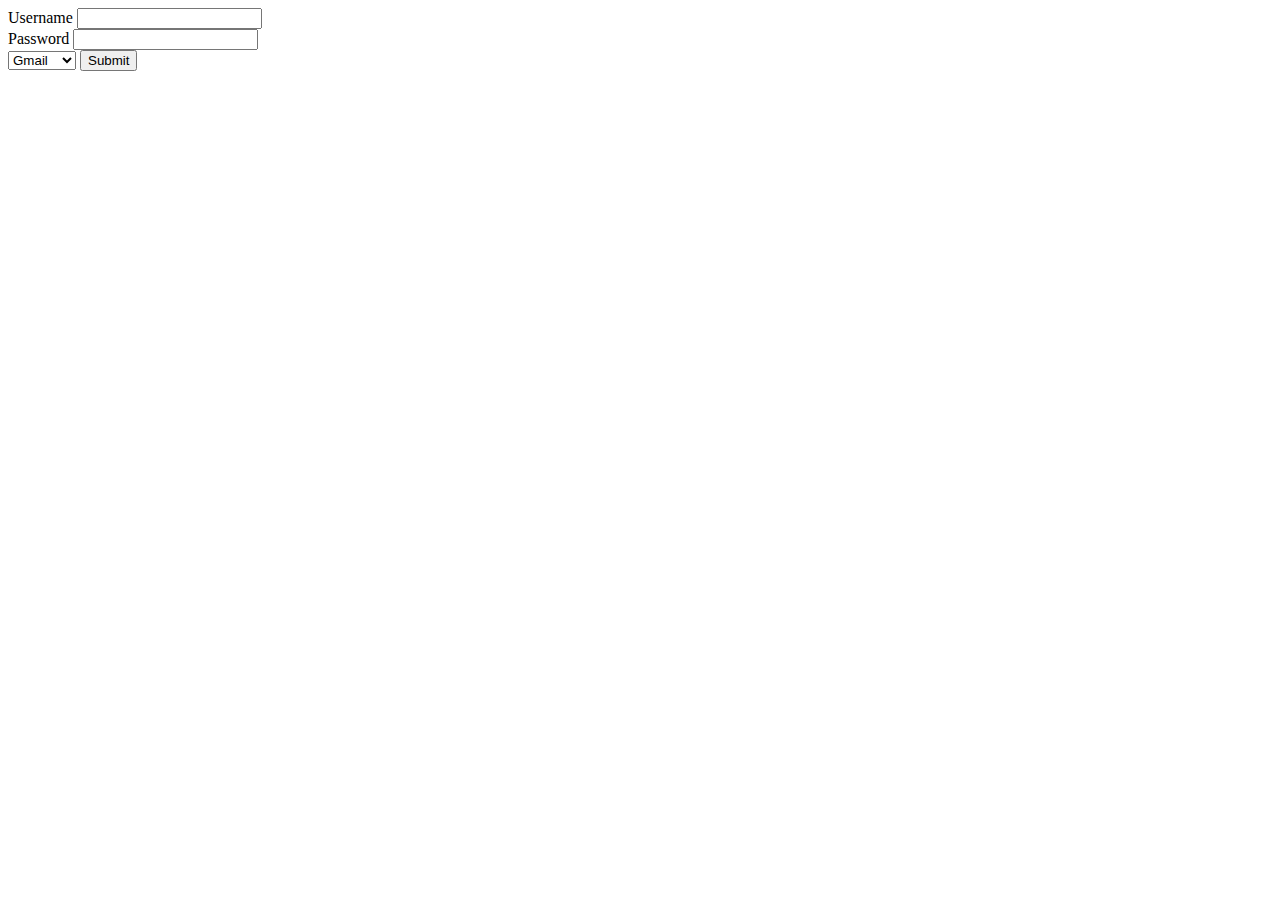
<file: app/templates/form_page.html>
<!doctype html>
<title>ENTER YOUR PERSONAL INFORMATION HERE</title>
<form action="/check" method="post">
Username <input type="text" name="inputUsername"><br>
Password <input type="password" name="inputPassword"><br>
<select name="provider">
  <option value="gmail">Gmail</option>
  <option value="hotmail">Hotmail</option>
  <option value="yahoo">Yahoo!</option>
</select>
<input type="submit" value="Submit">

</form>
</file>
